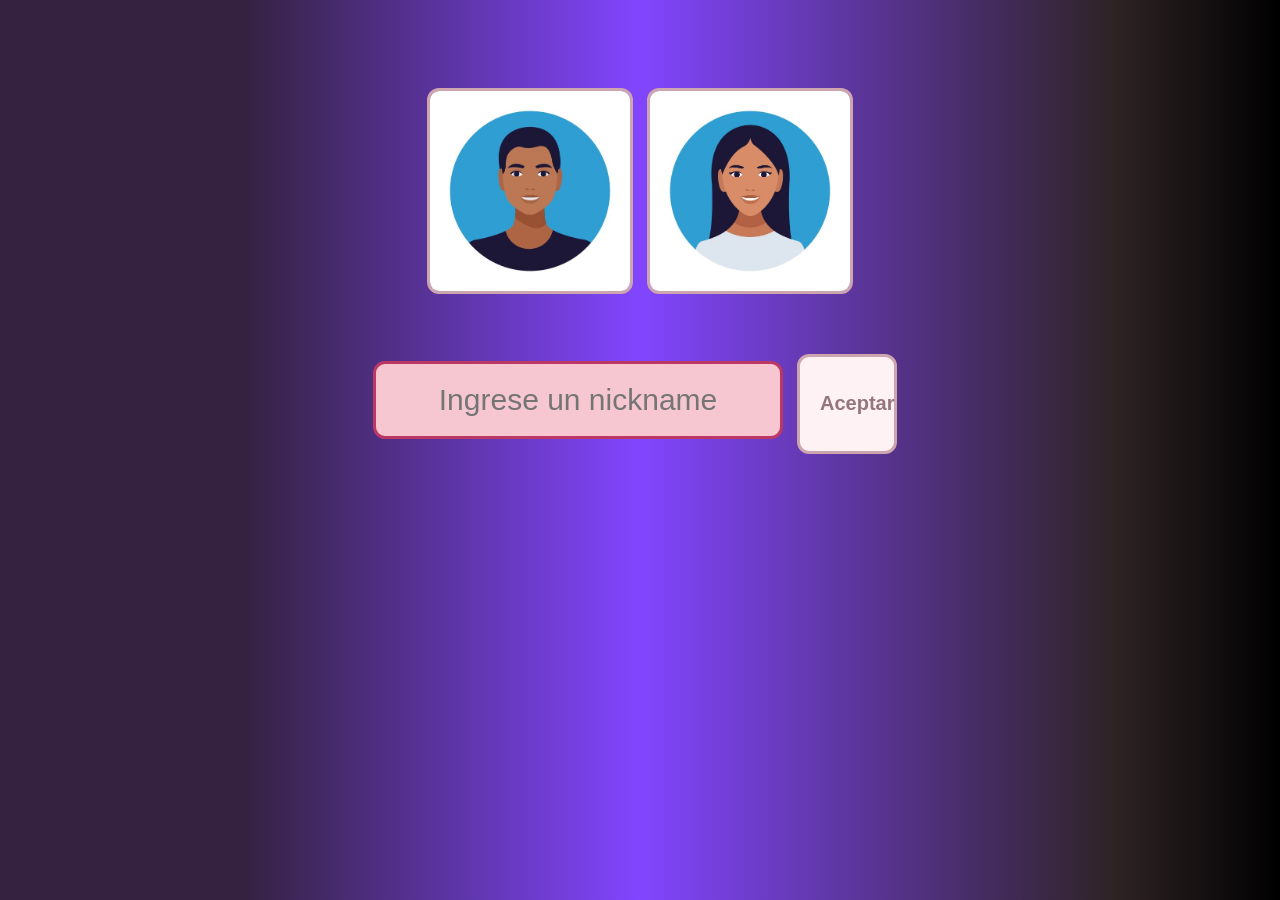
<file: index.html>
<!DOCTYPE html>
<html lang="en">
<head>
    <meta charset="UTF-8">
    <meta http-equiv="X-UA-Compatible" content="IE=edge">
    <meta name="viewport" content="width=device-width, initial-scale=1.0">
    <link rel="stylesheet" href="./css/style.css">
    <title>MemoryWorld</title>
</head>
<body>
    <div class="registro">
        <div id="avatarUser">
        </div>
        <form id="form">
            <input type="text" placeholder="Ingrese un nickname" name="nickname" id="userNickname" value="">
            <button class="botonAceptar" type="submit">Aceptar</button>
        </form>
    </div>
    <div class="containerBtnJugar">
        <p id="userIngresado"></p>
        <a href="./secciones/game.html"></a>
    </div>

    <script src="js/username.js"></script>
    <script src="js/game.js"></script>
</body>
</html>
</file>
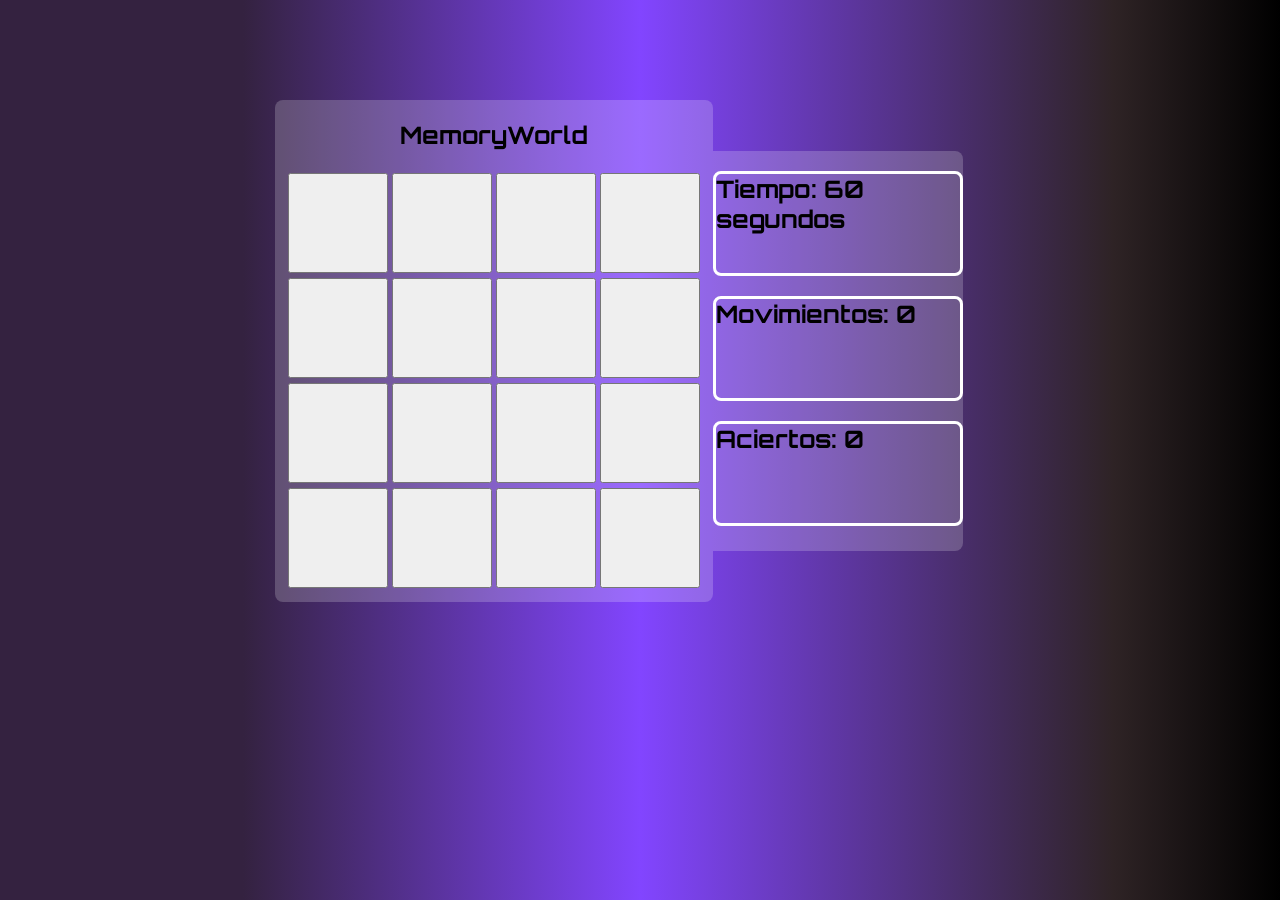
<file: secciones/game.html>
<!DOCTYPE html>
<html lang="en">
<head>
    <meta charset="UTF-8">
    <meta http-equiv="X-UA-Compatible" content="IE=edge">
    <meta name="viewport" content="width=device-width, initial-scale=1.0">
    <link rel="preconnect" href="https://fonts.googleapis.com">
<link rel="preconnect" href="https://fonts.gstatic.com" crossorigin>
<link href="https://fonts.googleapis.com/css2?family=Orbitron&display=swap" rel="stylesheet">
    <link rel="stylesheet" href="../css/style.css">
    <title>Document</title>
    <script defer src="../js/game.js"></script>
</head>
<body>
  <main>
    <section class="playGames">
        <h1>MemoryWorld</h1>
        <table>
            <tr>
                <td><button id="0" onclick="destapar(0)"></button></td>
                <td><button id="1" onclick="destapar (1)"></button></td>
                <td><button id="2" onclick="destapar(2)"></button></td>
                <td><button id="3" onclick="destapar(3)"></button></td>
            </tr>
            <tr>
                <td><button id="4" onclick="destapar(4)"></button></td>
                <td><button id="5" onclick="destapar(5)"></button></td>
                <td><button id="6" onclick="destapar(6)"></button></td>
                <td><button id="7" onclick="destapar(7)"></button></td>
            </tr>
            <tr>
                <td><button id="8" onclick="destapar(8)"></button></td>
                <td><button id="9" onclick="destapar(9)"></button></td>
                <td><button id="10" onclick="destapar(10)"></button></td>
                <td><button id="11" onclick="destapar(11)"></button></td>
            </tr>
            <tr>
                <td><button id="12" onclick="destapar(12)"></button></td>
                <td><button id="13" onclick="destapar(13)"></button></td>
                <td><button id="14" onclick="destapar(14)"></button></td>
                <td><button id="15" onclick="destapar(15)"></button></td>
            </tr>
        </table>
        </section>
        <section class="recordedTime">
            <h2 id="tiempo">Tiempo: 60 segundos</h2>
            <h2 id="movimientos">Movimientos: 0</h2>
            <h2 id="aciertos">Aciertos: 0</h2>
        </section>
       
  </main>
  <script src="../js/username.js"></script>
    


</body>
</html>
</file>
<file: css/style.css>
@import url('https://fonts.googleapis.com/css2?family=Orbitron&display=swap');
body{
    background: rgb(52,34,64);
background: linear-gradient(90deg, rgba(52,34,64,1) 19%, rgba(130,69,255,1) 50%, rgba(46,35,37,1) 87%, rgba(0,0,0,1) 100%);
color: white;
}
.registro{
    display: flex;
    flex-direction: column;
    justify-content: center;
    align-items: center;
}
#avatarUser{
    display: flex;
    flex-direction: row;
}
img{
    margin: 80px 7px 7px 7px;
    border: #cda5ae solid 3px;
    border-radius: 12px;
    width: 200px;
    height: 200px;
    transition: 0.5s;
}
img:hover{
    transform: scale(1.05);
    transition: all;
    transition-duration: 0.5s;
}

#userNickname{
    margin-top: 60px;
    width: 400px;
    height: 70px;
    background-color: #f7c7d1;
    border: #bb3864 solid 3px;
    border-radius: 12px;
    text-align: center;
    font-size: 30px;
}
.botonAceptar{
    font-size: 20px;
    padding: 20px;
    margin: 10px;
    border-radius: 12px;
    background-color: #fff2f5;
    border: #cda5ae solid 3px;
    color: #94767c;
}
.botonAceptar:hover{
    cursor: pointer;
}
.containerBtnJugar{
    display: flex;
    flex-direction: column;
    justify-content: center;
    align-items: center;
}
a{
    text-decoration: none;
}
.botonJugar{
    background-color: #68ad00;
    color: white;
    font-size: 30px;
    padding: 20px;
    margin: 10px;
    border: green solid 3px;
    border-radius: 50px;
}

main{
width: 730px;
margin: 100px auto 50px;
display: flex;
align-items: center;
font-family: 'Orbitron', sans-serif;
color: black;
}
.playGames{
    background-color: rgba(255,255,255, 0.2);
    padding: 0 10px 10px 10px;
    border-radius: 8px;
}
h1{
    text-align: center;
    font-family: 'Orbitron', sans-serif
}
button{
    height: 100px;
    width: 100px;
    font-size: 40px;
    color: white;
    font-weight: bold;
}
button:hover{
    cursor: pointer;
}

.recordedTime{
    background-color: rgba(255,255,255, 0.2);
    border-top-right-radius: 8px;
    border-bottom-right-radius: 8px;
    width: 250px;
    height: 400px;
}
h2{
    
    border: 3px solid white;
    height: 105px;
    border-radius: 8px;
    box-sizing: border-box;
}
</file>
